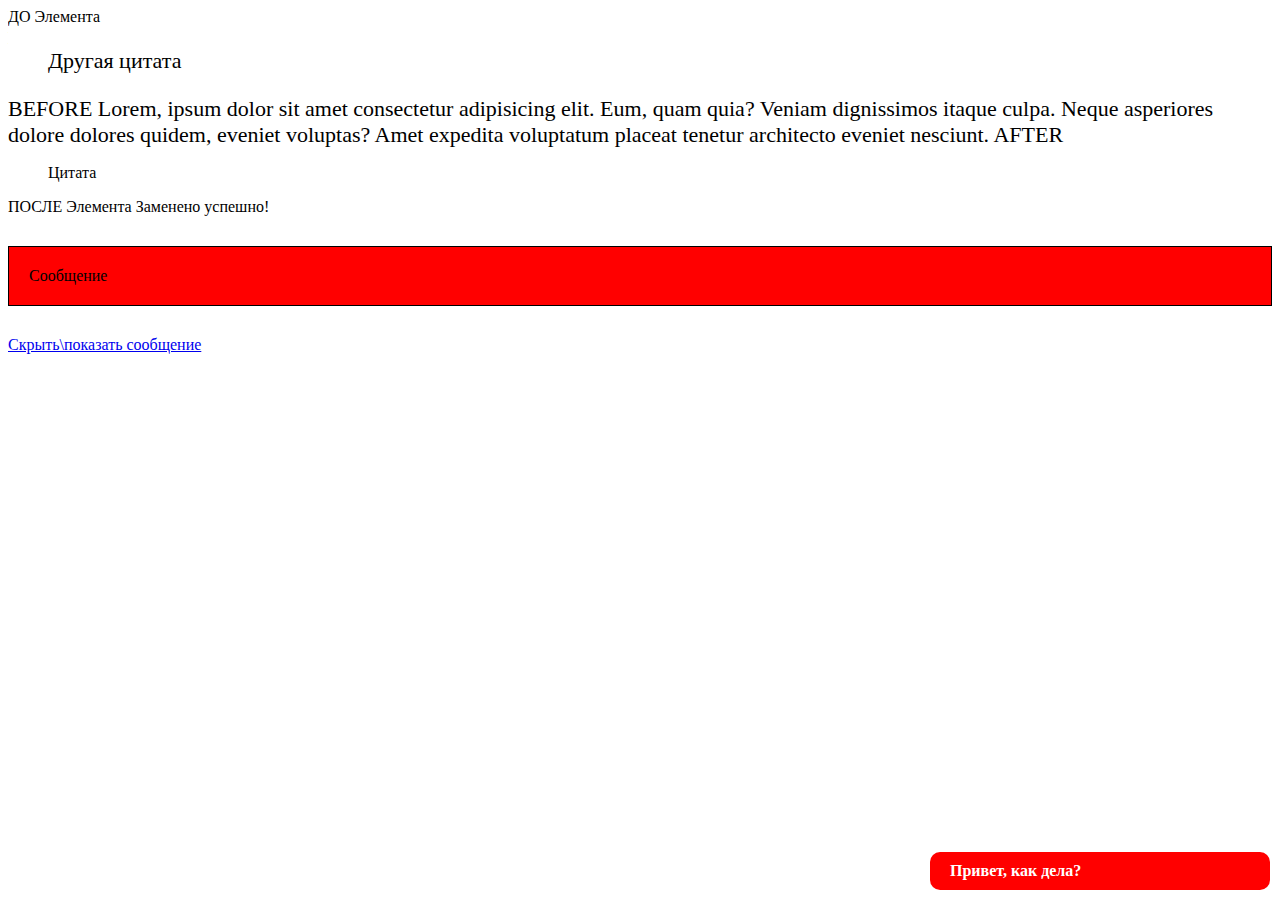
<file: lesson2/lesson10/index.html>
<!DOCTYPE html>
<html lang="en">
<head>
    <meta charset="UTF-8">
    <meta name="viewport" content="width=device-width, initial-scale=1.0">
    <title>Document</title>

    <link rel="stylesheet" href="style.css">
</head>
<body>

    <div class="content">
        Lorem, ipsum dolor sit amet consectetur adipisicing elit. Eum, quam quia? Veniam dignissimos itaque culpa. Neque asperiores dolore dolores quidem, eveniet voluptas? Amet expedita voluptatum placeat tenetur architecto eveniet nesciunt.
    </div>

    <div class="replace">Заменить</div>

    <div class="message">
        Сообщение
    </div>

    <a href="javascript:void(0);" onclick="document.querySelector('.message').classList.toggle('hide');">
        Скрыть\показать сообщение
    </a>


    <script src="script.js"></script>
    
</body>
</html>
</file>
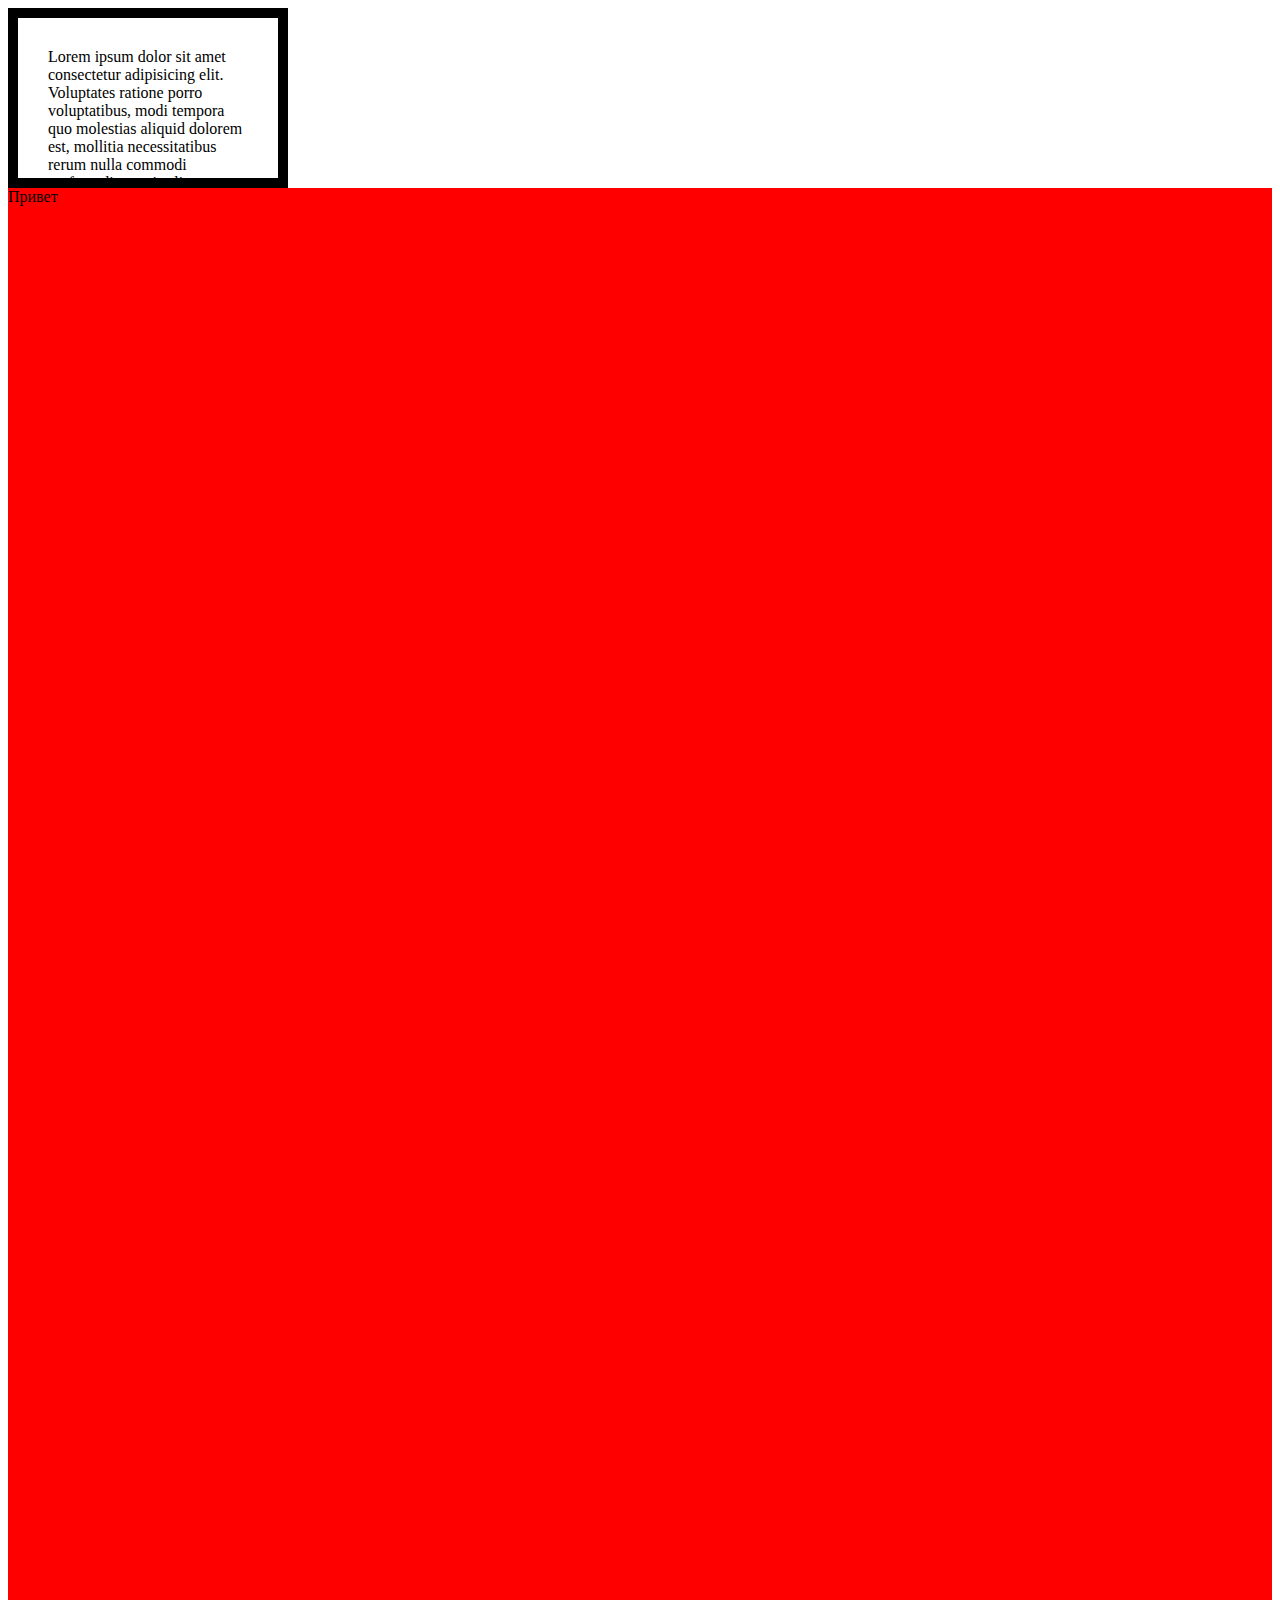
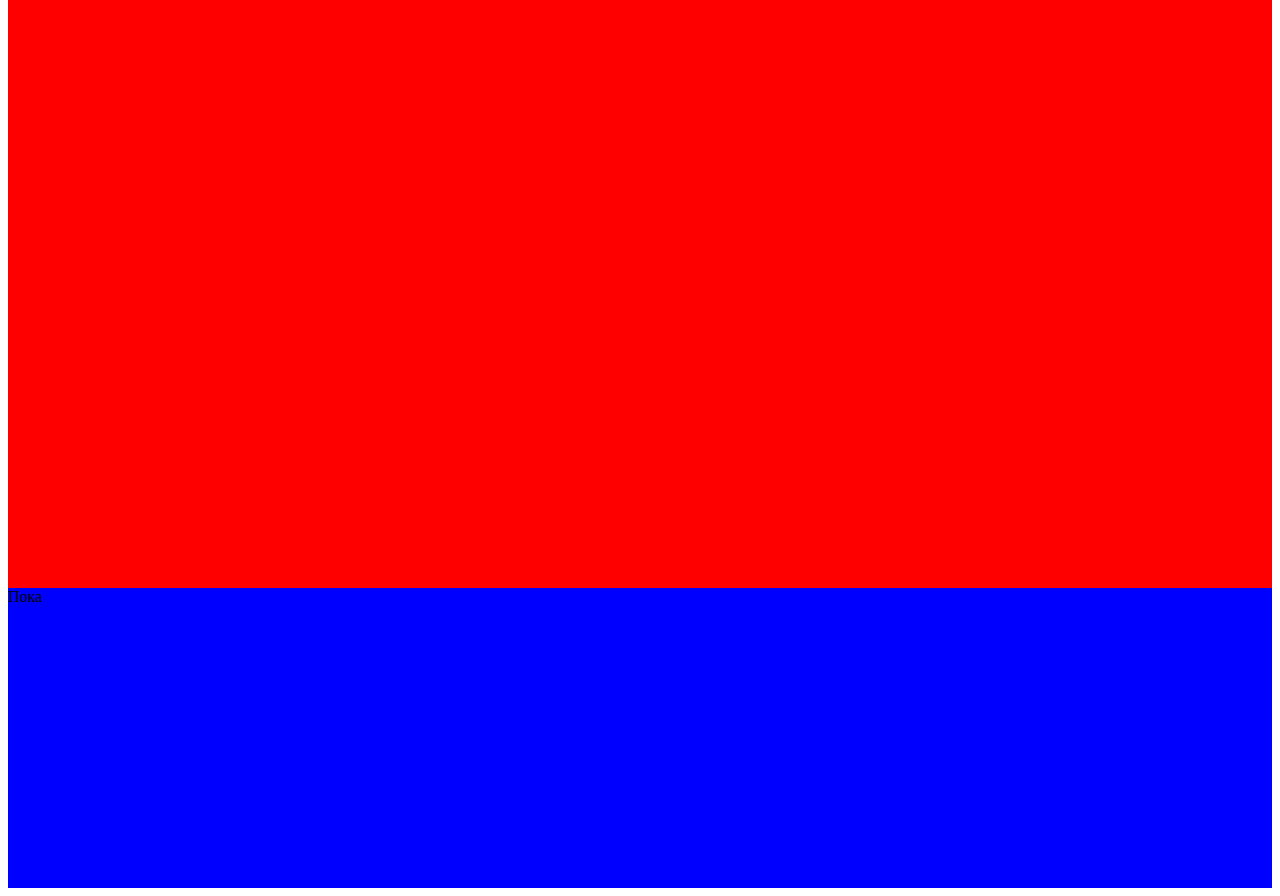
<file: lesson2/lesson11/index.html>
<!DOCTYPE html>
<html lang="en">
<head>
    <meta charset="UTF-8">
    <meta name="viewport" content="width=device-width, initial-scale=1.0">
    <title>Document</title>
</head>
<body>

    <div class="box">
        Lorem ipsum dolor sit amet consectetur adipisicing elit. Voluptates ratione porro voluptatibus, modi tempora quo molestias aliquid dolorem est, mollitia necessitatibus rerum nulla commodi perferendis omnis alias temporibus reiciendis dolore.
    </div>

    <div class="box2">
        Привет
    </div>

    <div class="box3">
        Пока
    </div>

    <style>
        .box{
            width: 200px;
            height: 100px;
            border: 10px solid #000;
            padding: 30px;
            overflow: auto;
        }
        .box2{
            height: 2000px;
            background: red;
        }
        .box3{
            height: 300px;
            background: blue;
        }
    </style>

    <script src="script.js"></script>
    
</body>
</html>
</file>
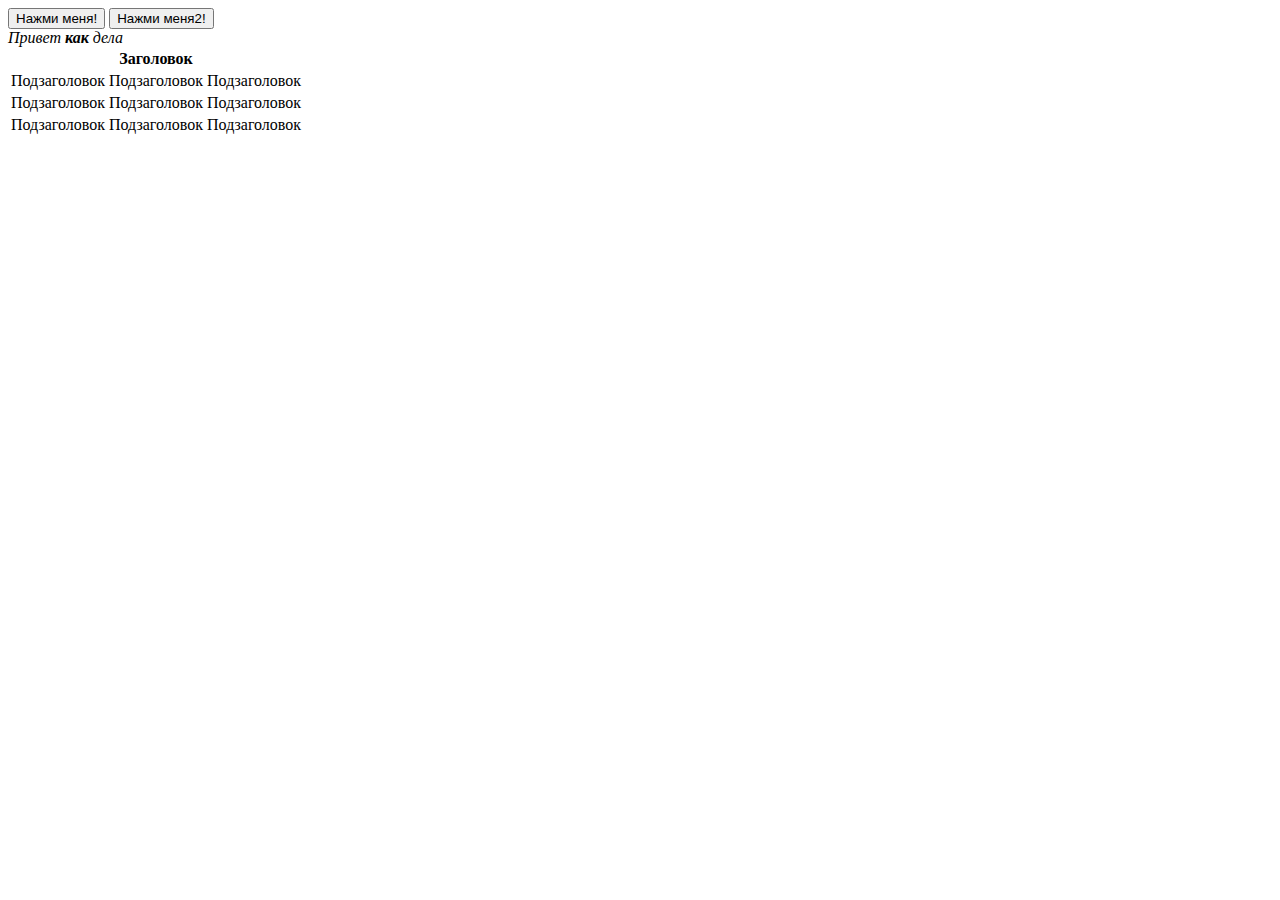
<file: lesson2/lesson12/index.html>
<!DOCTYPE html>
<html lang="en">
<head>
    <meta charset="UTF-8">
    <meta name="viewport" content="width=device-width, initial-scale=1.0">
    <title>Document</title>

</head>
<body>

    <input id="button" type="button" value="Нажми меня!" >

    <input id="button2" type="button" value="Нажми меня2!" >

    <div onclick="alert('Обработчик!');">
        <i onclick="alert('i');">Привет <b onclick="alert('b');">как</b> дела</i>
    </div>

    <table id="table">
        <tr>
            <th colspan="3">Заголовок</th>
        </tr>
        <tr>
            <td>Подзаголовок</td>
            <td>Подзаголовок</td>
            <td>Подзаголовок</td>
        </tr>
        <tr>
            <td>Подзаголовок</td>
            <td>Подзаголовок</td>
            <td>Подзаголовок</td>
        </tr>
        <tr>
            <td>Подзаголовок</td>
            <td>Подзаголовок</td>
            <td>Подзаголовок</td>
        </tr>
    </table>
     
    <script src="script.js"></script>
</body>
</html>
</file>
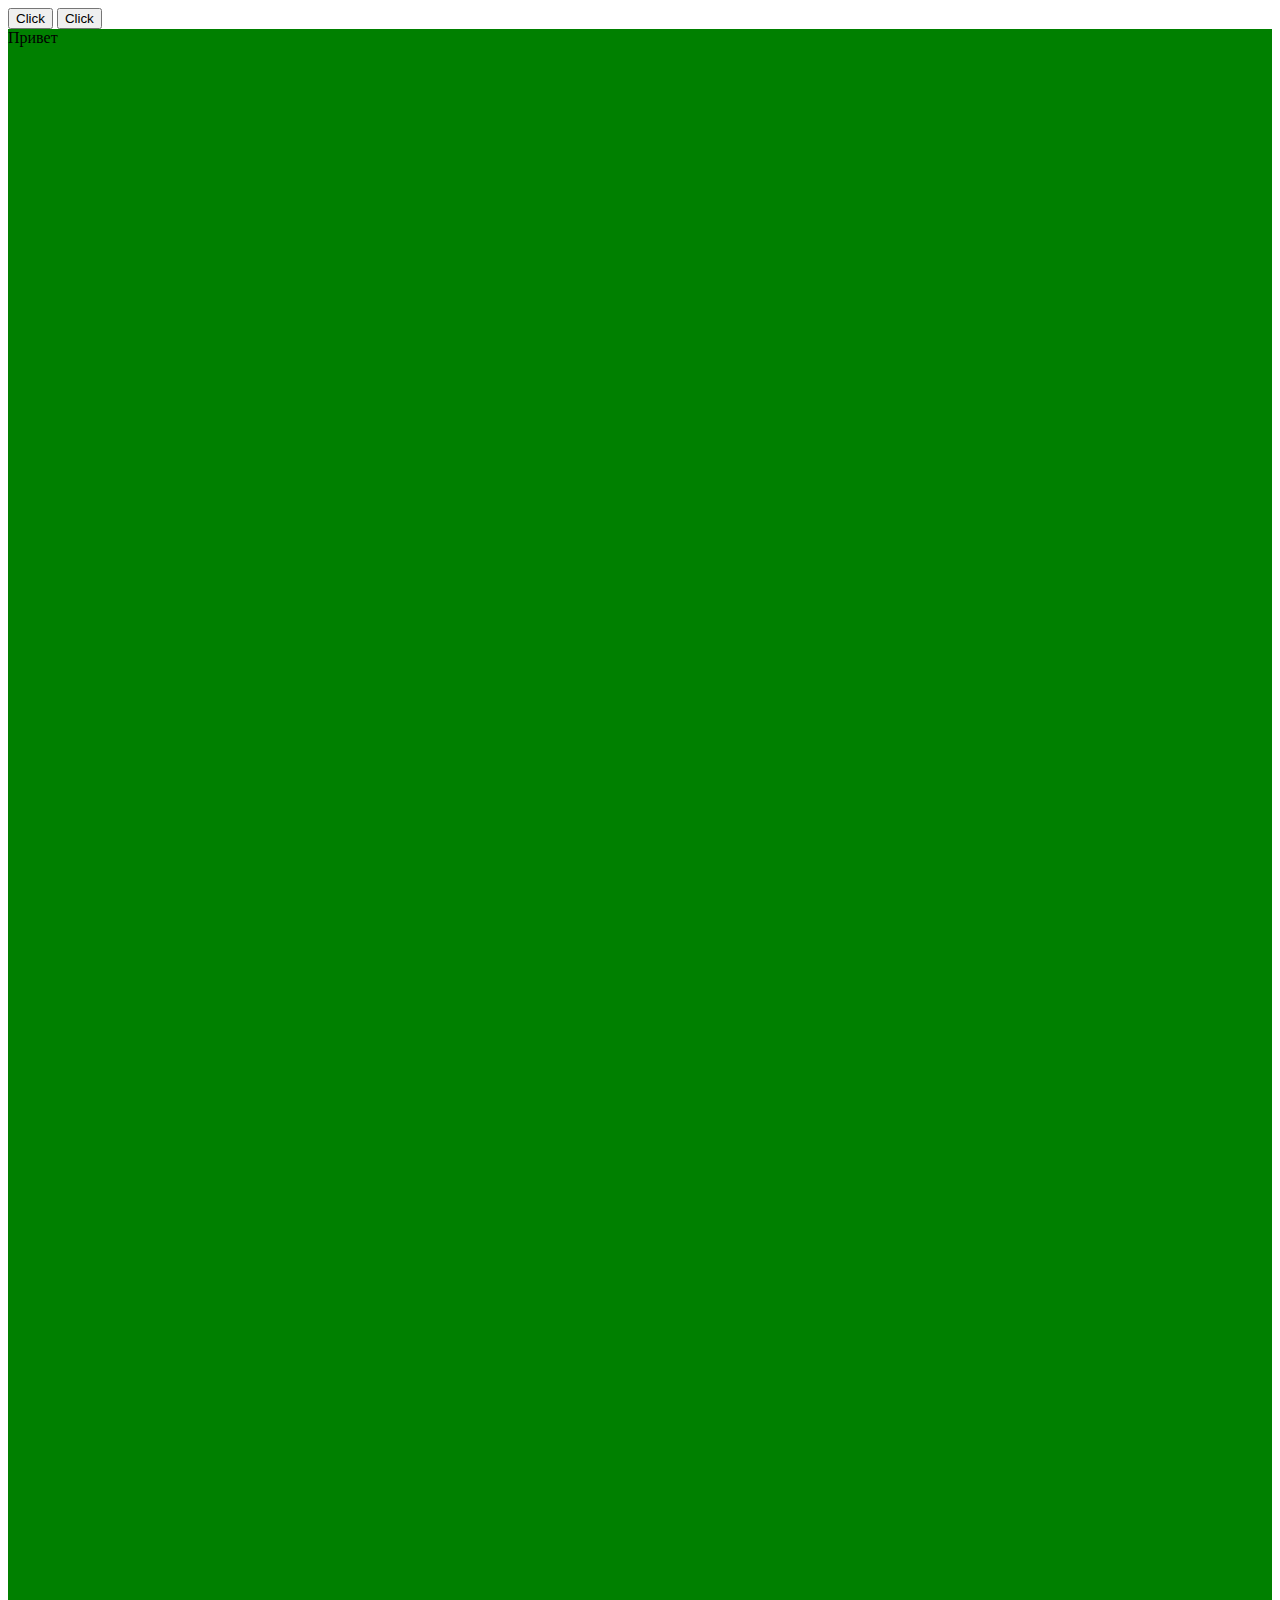
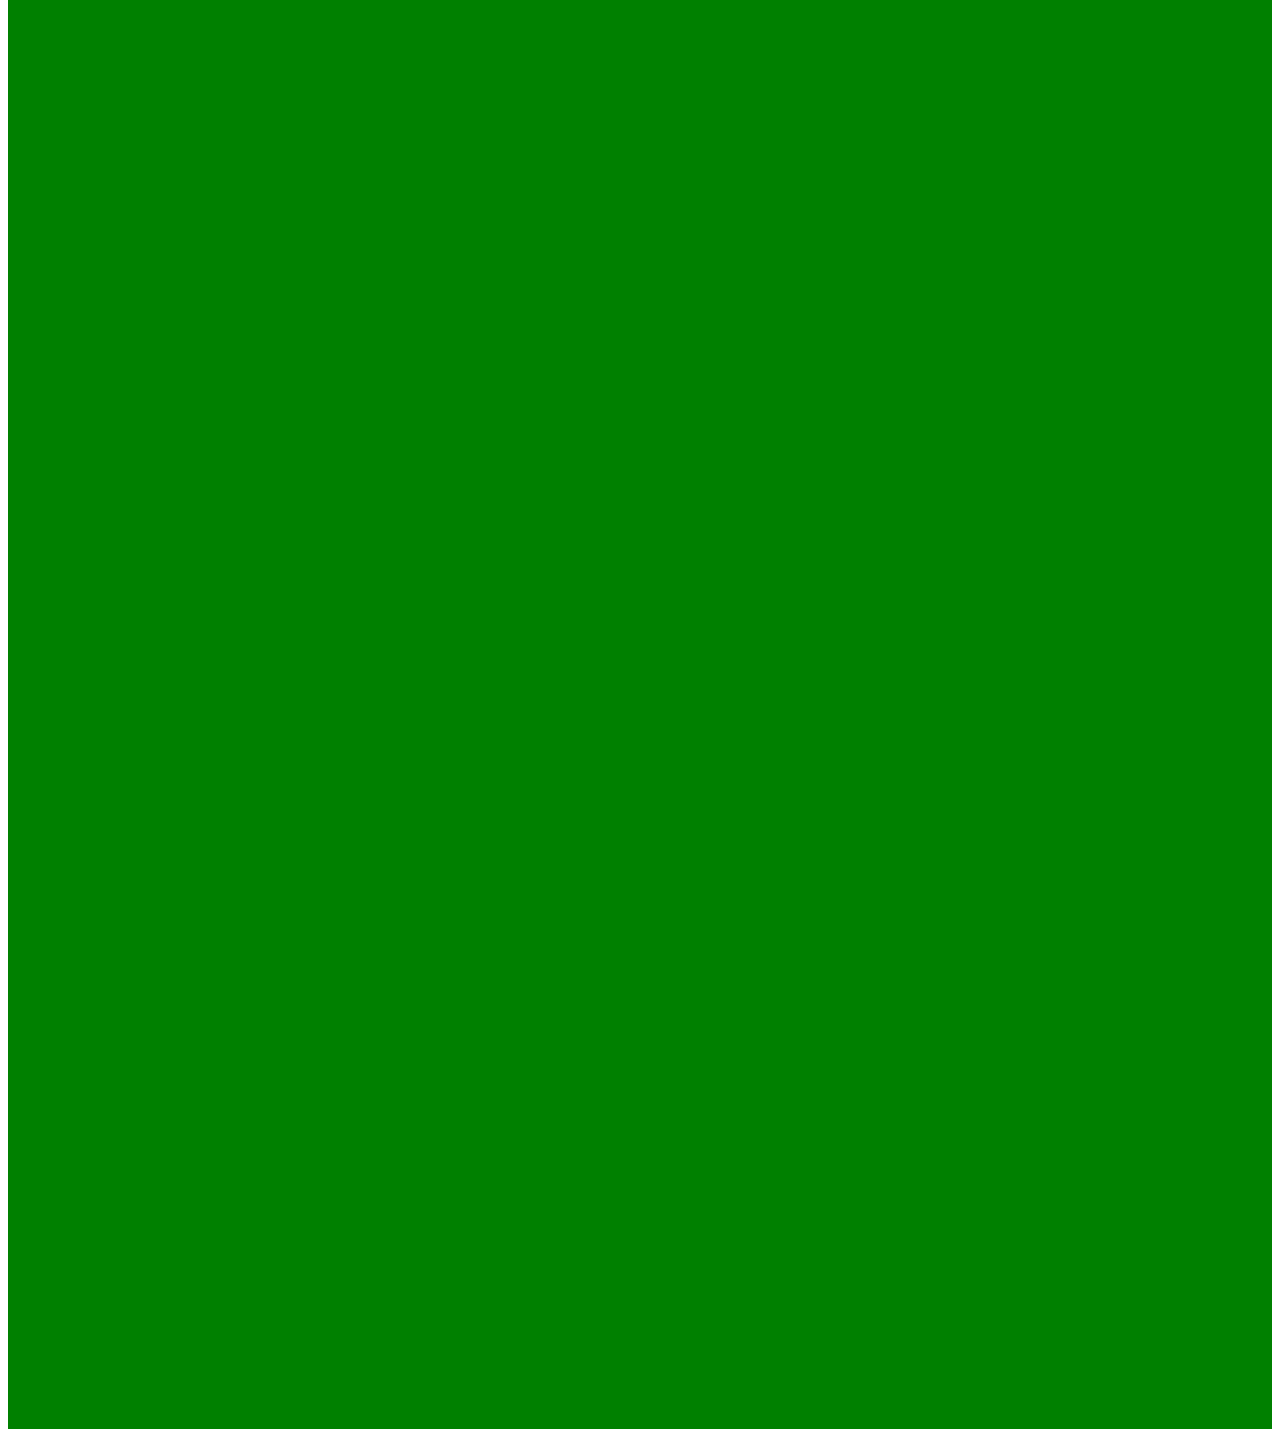
<file: lesson2/lesson13/index.html>
<!DOCTYPE html>
<html lang="en">
<head>
    <meta charset="UTF-8">
    <meta name="viewport" content="width=device-width, initial-scale=1.0">
    <title>Document</title>
</head>
<body>

    <button id="button">
        Click
    </button>

    <button id="button2">
        Click
    </button>


    <div id="box" style="height: 3000px; background: green;">
        Привет
    </div>

    <script src="script.js"></script>
    
</body>
</html>
</file>
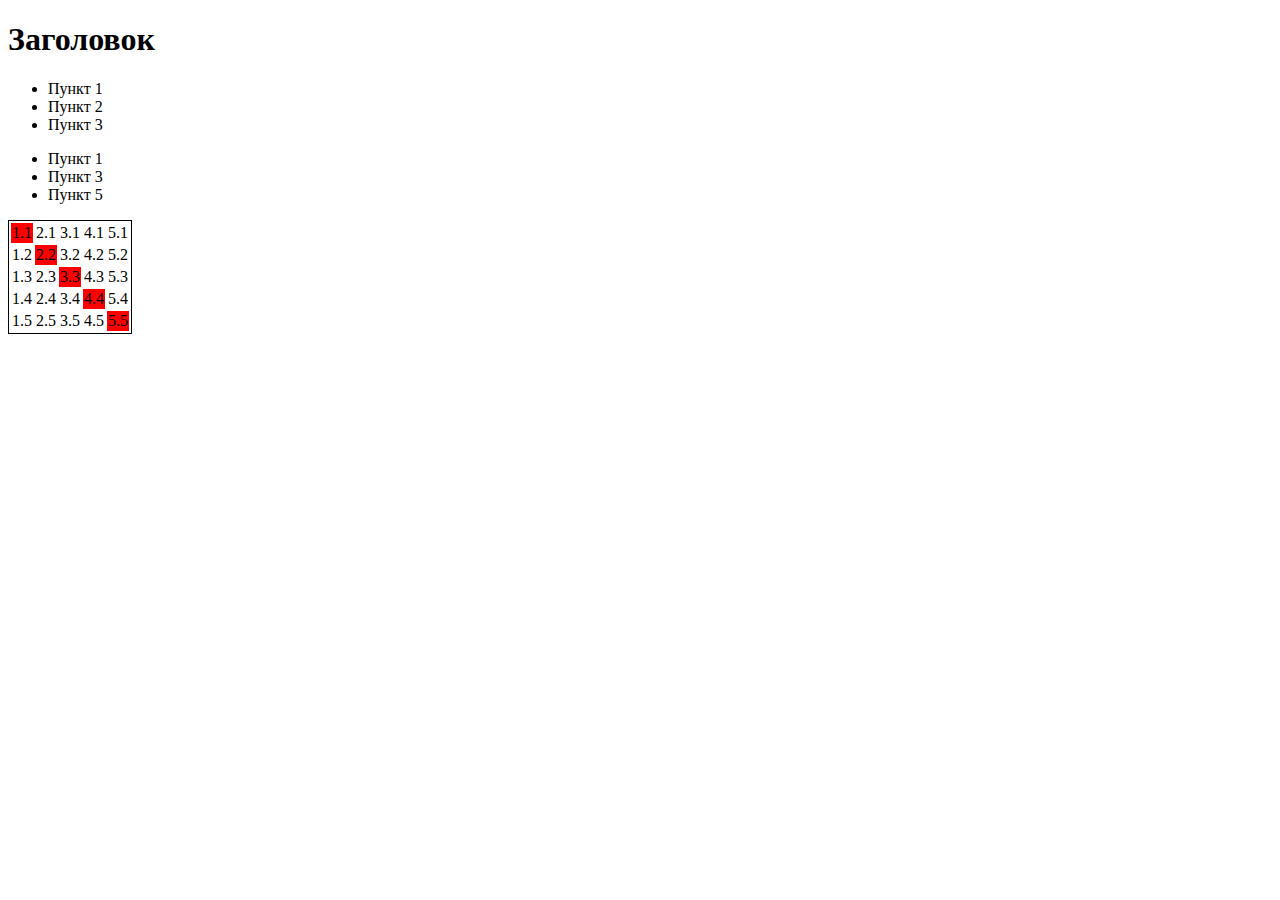
<file: lesson2/lesson8/index.html>
<!DOCTYPE html>
<html lang="en">
<head>
    <meta charset="UTF-8">
    <meta name="viewport" content="width=device-width, initial-scale=1.0">
    <title>Document</title>
</head>
<body>
    
    <h1 id="mainTitle">Заголовок</h1> <!-- previousSiblind для div -->
    <div>
        <span></span> <!-- firstChild для div -->
        <span></span>   <!-- childNodes - это все span для div-->
        <span></span> <!--lastChild для div -->
    </div> 
    <h2></h2> <!-- nextSiblind для div -->


    <ul class="list">
        <li>Пункт 1</li>
        <li>Пункт 2</li>
        <li>Пункт 3</li>
    </ul>

    <ul class="list">
        <li>Пункт 1</li>
        <li>Пункт 3</li>
        <li>Пункт 5</li>
    </ul>

    <div class="box">
        <div class="list">

        </div>
    </div>


    <table class="table" style="border: 1px solid #000;">
        <tbody>
            <tr>
                <td>1.1</td>
                <td>2.1</td>
                <td>3.1</td>
                <td>4.1</td>
                <td>5.1</td>
            </tr>
            <tr>
                <td>1.2</td>
                <td>2.2</td>
                <td>3.2</td>
                <td>4.2</td>
                <td>5.2</td>
            </tr>
            <tr>
                <td>1.3</td>
                <td>2.3</td>
                <td>3.3</td>
                <td>4.3</td>
                <td>5.3</td>
            </tr>
            <tr>
                <td>1.4</td>
                <td>2.4</td>
                <td>3.4</td>
                <td>4.4</td>
                <td>5.4</td>
            </tr>
            <tr>
                <td>1.5</td>
                <td>2.5</td>
                <td>3.5</td>
                <td>4.5</td>
                <td>5.5</td>
            </tr>
        </tbody>
    </table>

    <script src="script.js"></script>
</body>
</html>
</file>
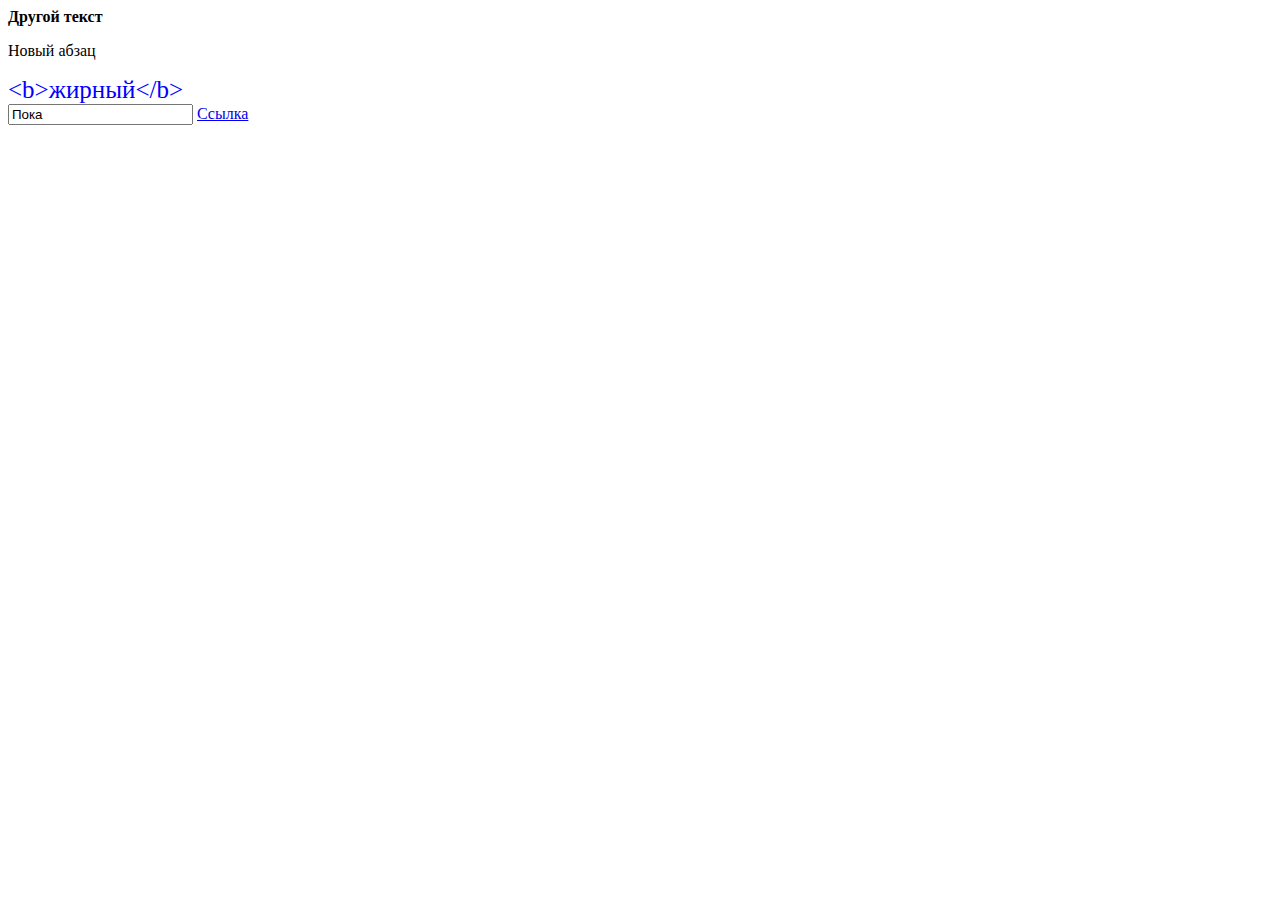
<file: lesson2/lesson9/index.html>
<!DOCTYPE html>
<html lang="en">
<head>
    <meta charset="UTF-8">
    <meta name="viewport" content="width=device-width, initial-scale=1.0">
    <title>Document</title>
</head>
<body>

    <div>Текст</div>
    <p>Параграф</p>
    <!-- Комментарий -->

    <div class="text" about="Birds" id="Friday" style="color:blue;">
        Какой-то текст
    </div>

    <div class="hide">
        Скрытый текст
    </div>

    <input type="text" value="Привет" class="inputText">

    <a href="fsdfsfsdf" data-id="10" data-price="200" data-name="Термос" class="link">Ссылка</a>


    <script src="script.js"></script>
    
</body>
</html>
</file>
<file: lesson2/lesson10/style.css>
.alert{
    position: fixed;
    right: 10px;
    bottom: 10px;
    
    background: red;
    color: white;
    padding: 10px 20px;
    width: 300px;
    border-radius: 10px;
    font-weight: 700;
}

.message{
    margin: 30px 0;
}

.message.hide{
    display: none;
}
</file>
